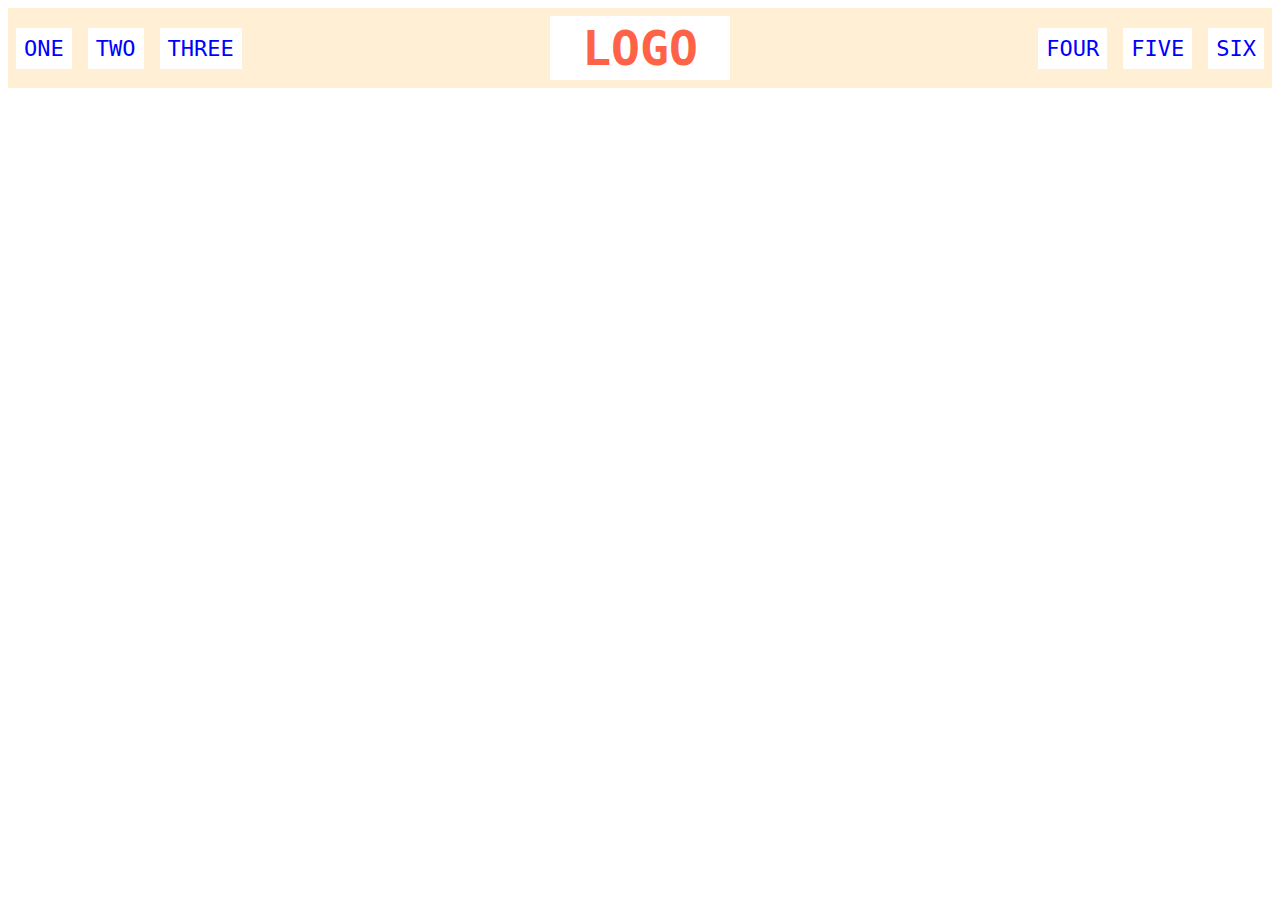
<file: flex/02-flex-header/index.html>
<!DOCTYPE html>
<html lang="en">

<head>
  <meta charset="UTF-8">
  <meta http-equiv="X-UA-Compatible" content="IE=edge">
  <meta name="viewport" content="width=device-width, initial-scale=1.0">
  <title>Flex Header</title>
  <link rel="stylesheet" href="style.css">
</head>

<body>
  <div class="header">
    <div class="left-links">
      <ul>
        <li><a href="#">ONE</a></li>
        <li><a href="#">TWO</a></li>
        <li><a href="#">THREE</a></li>
      </ul>
    </div>
    <div class="logo">LOGO</div>
    <div class="right-links">
      <ul>
        <li><a href="#">FOUR</a></li>
        <li><a href="#">FIVE</a></li>
        <li><a href="#">SIX</a></li>
      </ul>
    </div>
  </div>
</body>

</html>
</file>
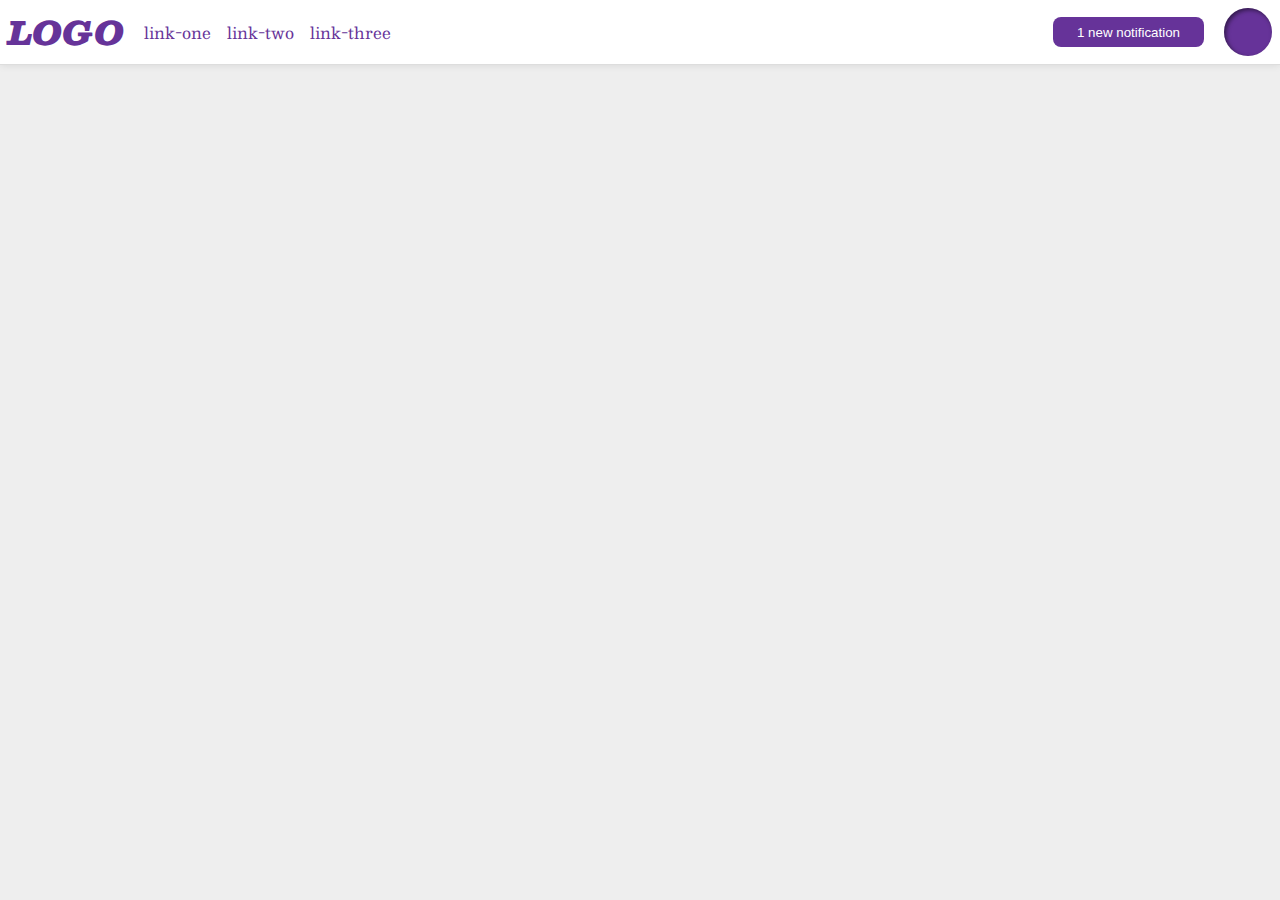
<file: flex/03-flex-header-2/index.html>
<!DOCTYPE html>
<html lang="en">

<head>
  <meta charset="UTF-8">
  <meta http-equiv="X-UA-Compatible" content="IE=edge">
  <meta name="viewport" content="width=device-width, initial-scale=1.0">
  <title>Flex Header 2</title>
  <link rel="stylesheet" href="style.css">
</head>

<body>
  <div class="header">
    <div class="left">
      <div class="logo">
        LOGO
      </div>
      <ul class="links">
        <li><a href="google.com">link-one</a></li>
        <li><a href="google.com">link-two</a></li>
        <li><a href="google.com">link-three</a></li>
      </ul>
    </div>
    <div class="right">
      <button class="notifications">
        1 new notification
      </button>
      <div class="profile-image"></div>
    </div>
  </div>
</body>

</html>
</file>
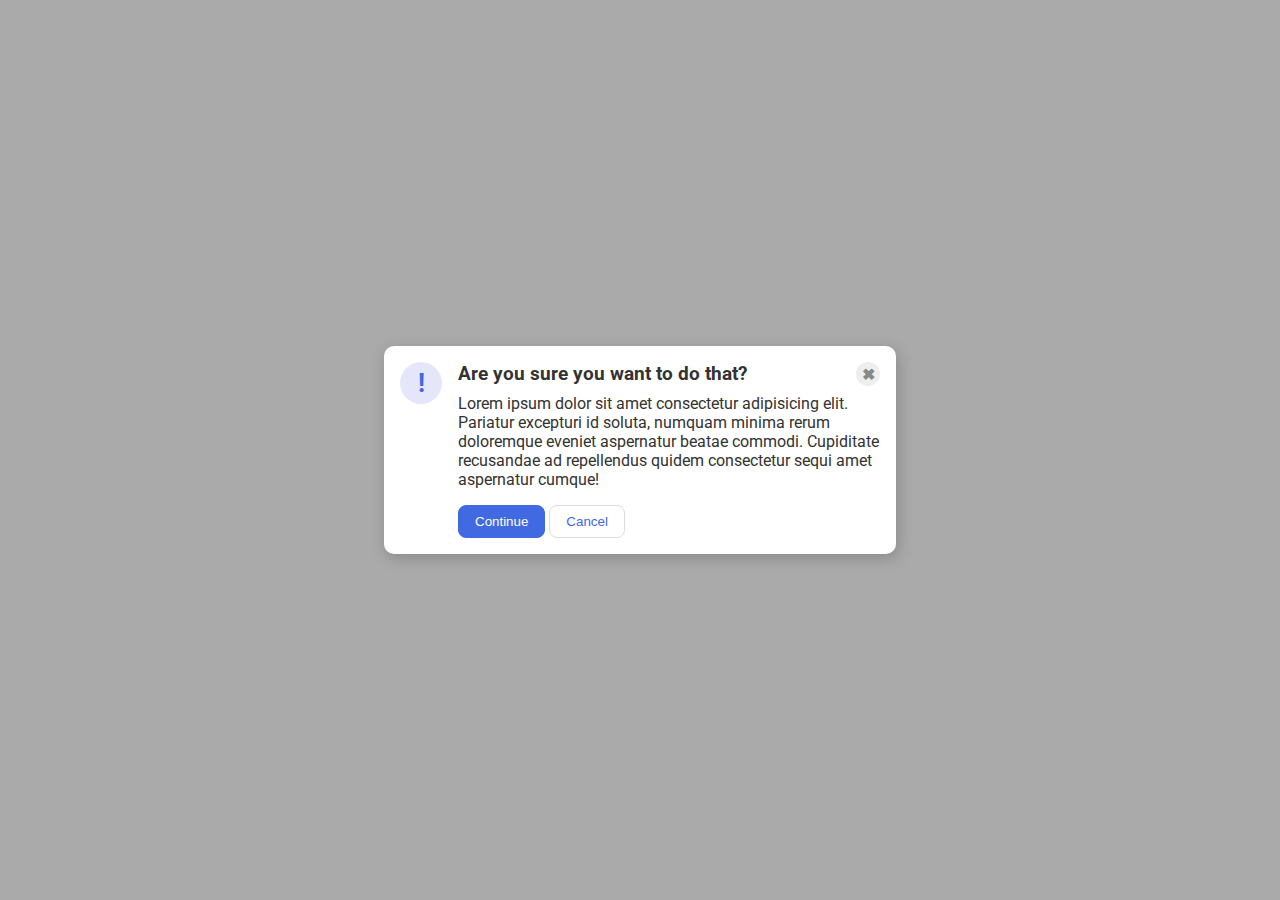
<file: flex/05-flex-modal/index.html>
<!DOCTYPE html>
<html lang="en">

<head>
  <meta charset="UTF-8">
  <meta http-equiv="X-UA-Compatible" content="IE=edge">
  <meta name="viewport" content="width=device-width, initial-scale=1.0">
  <link rel="stylesheet" href="style.css">
  <title>Modal</title>
</head>

<body>
  <div class="modal">
    <div class="icon">!</div>
    <div class="content">
      <div class="top">
        <div class="header">Are you sure you want to do that?</div>
        <div class="close-button">✖</div>
      </div>
      <div class="text">Lorem ipsum dolor sit amet consectetur adipisicing elit. Pariatur excepturi id soluta, numquam
        minima rerum doloremque eveniet aspernatur beatae commodi. Cupiditate recusandae ad repellendus quidem
        consectetur
        sequi amet aspernatur cumque!</div>
      <div class="buttons">
        <button class="continue">Continue</button>
        <button class="cancel">Cancel</button>
      </div>
    </div>
  </div>
</body>

</html>
</file>
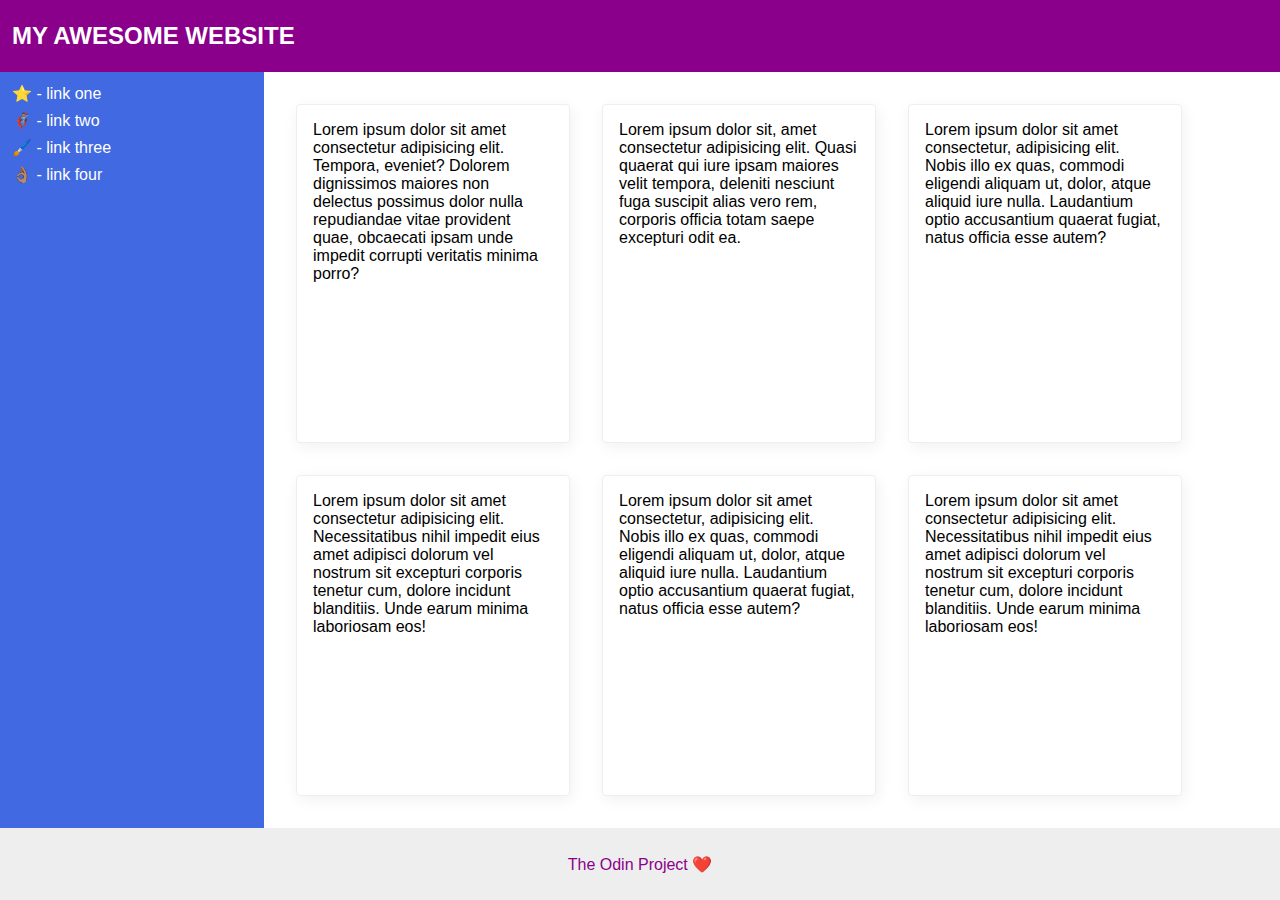
<file: flex/07-flex-layout-2/index.html>
<!DOCTYPE html>
<html lang="en">
  <head>
    <meta charset="UTF-8">
    <meta http-equiv="X-UA-Compatible" content="IE=edge">
    <meta name="viewport" content="width=device-width, initial-scale=1.0">
    <title>The Holy Grail</title>
    <link rel="stylesheet" href="style.css">
  </head>
  <body>
    <div class="header">
      MY AWESOME WEBSITE
    </div>
    
    <div class="content">
      <div class="sidebar">
        <ul>
          <li><a href="#">⭐ - link one</a></li>
          <li><a href="#">🦸🏽‍♂️ - link two</a></li>
          <li><a href="#">🖌️ - link three</a></li>
          <li><a href="#">👌🏽 - link four</a></li>
        </ul>
      </div>
  
      <div class="cards">
        <div class="card">Lorem ipsum dolor sit amet consectetur adipisicing elit. Tempora, eveniet? Dolorem dignissimos maiores non delectus possimus dolor nulla repudiandae vitae provident quae, obcaecati ipsam unde impedit corrupti veritatis minima porro?</div>
        <div class="card">Lorem ipsum dolor sit, amet consectetur adipisicing elit. Quasi quaerat qui iure ipsam maiores velit tempora, deleniti nesciunt fuga suscipit alias vero rem, corporis officia totam saepe excepturi odit ea.</div>
        <div class="card">Lorem ipsum dolor sit amet consectetur, adipisicing elit. Nobis illo ex quas, commodi eligendi aliquam ut, dolor, atque aliquid iure nulla. Laudantium optio accusantium quaerat fugiat, natus officia esse autem?</div>
        <div class="card">Lorem ipsum dolor sit amet consectetur adipisicing elit. Necessitatibus nihil impedit eius amet adipisci dolorum vel nostrum sit excepturi corporis tenetur cum, dolore incidunt blanditiis. Unde earum minima laboriosam eos!</div>
        <div class="card">Lorem ipsum dolor sit amet consectetur, adipisicing elit. Nobis illo ex quas, commodi eligendi aliquam ut, dolor, atque aliquid iure nulla. Laudantium optio accusantium quaerat fugiat, natus officia esse autem?</div>
        <div class="card">Lorem ipsum dolor sit amet consectetur adipisicing elit. Necessitatibus nihil impedit eius amet adipisci dolorum vel nostrum sit excepturi corporis tenetur cum, dolore incidunt blanditiis. Unde earum minima laboriosam eos!</div>
      </div>
    </div>
    
    
    <div class="footer">
      The Odin Project ❤️
    </div>
  </body>
</html>
</file>
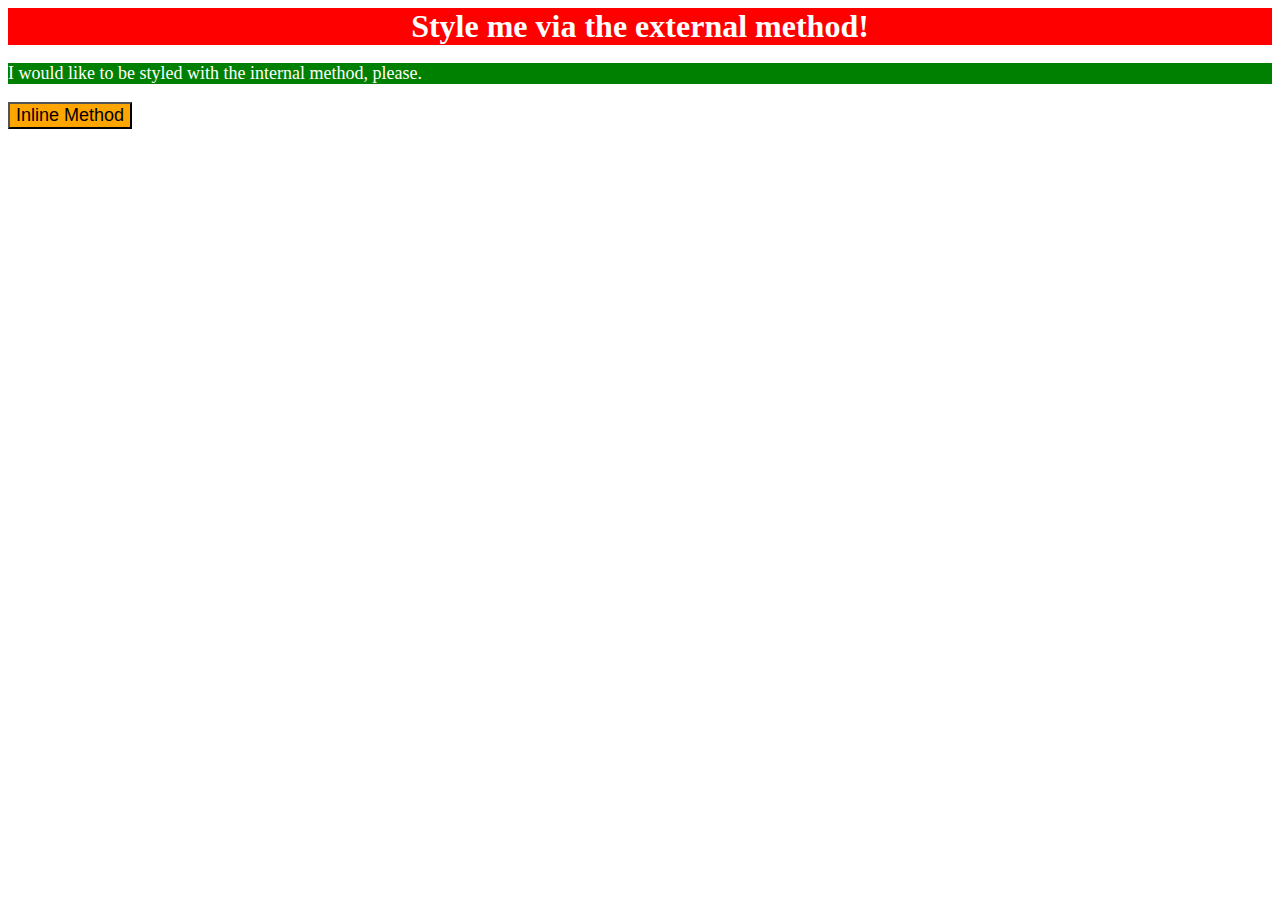
<file: foundations/01-css-methods/index.html>
<!DOCTYPE html>
<html lang="en">
  <head>
    <meta charset="UTF-8">
    <meta http-equiv="X-UA-Compatible" content="IE=edge">
    <meta name="viewport" content="width=device-width, initial-scale=1.0">
    <title>Methods for Adding CSS</title>
    <link rel="stylesheet" href="styles.css">
    <style>
      /* `p`: a green background, white text, and a font size of 18px */

      p {
        background-color: green;
        color: white;
        font-size: 18px;
      }
    </style>
  </head>

  <body>
    <div>Style me via the external method!</div>
    <p>I would like to be styled with the internal method, please.</p>
    <button style="background-color: orange; font-size: 18px;">Inline Method</button>
  </body>
</html>
</file>
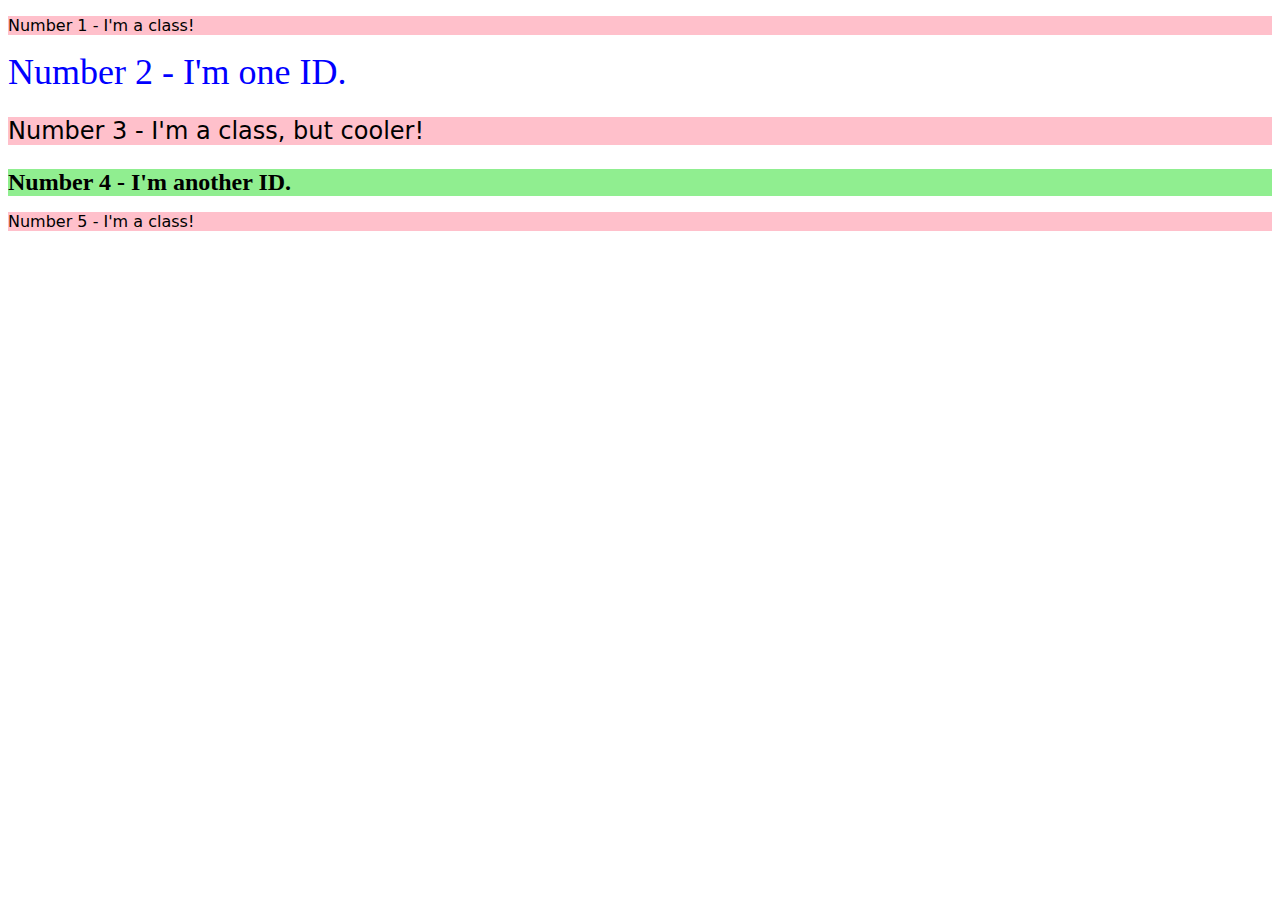
<file: foundations/02-class-id-selectors/index.html>
<!DOCTYPE html>
<html lang="en">
  <head>
    <meta charset="UTF-8">
    <meta http-equiv="X-UA-Compatible" content="IE=edge">
    <meta name="viewport" content="width=device-width, initial-scale=1.0">
    <title>Class and ID Selectors</title>
    <link rel="stylesheet" href="style.css">
  </head>

  <body>
    <p class="odd">Number 1 - I'm a class!</p>
    <div id="two">Number 2 - I'm one ID.</div>
    <p class="odd" id="three">Number 3 - I'm a class, but cooler!</p>
    <div id="four">Number 4 - I'm another ID.</div>
    <p class="odd">Number 5 - I'm a class!</p>
  </body>
</html>
</file>
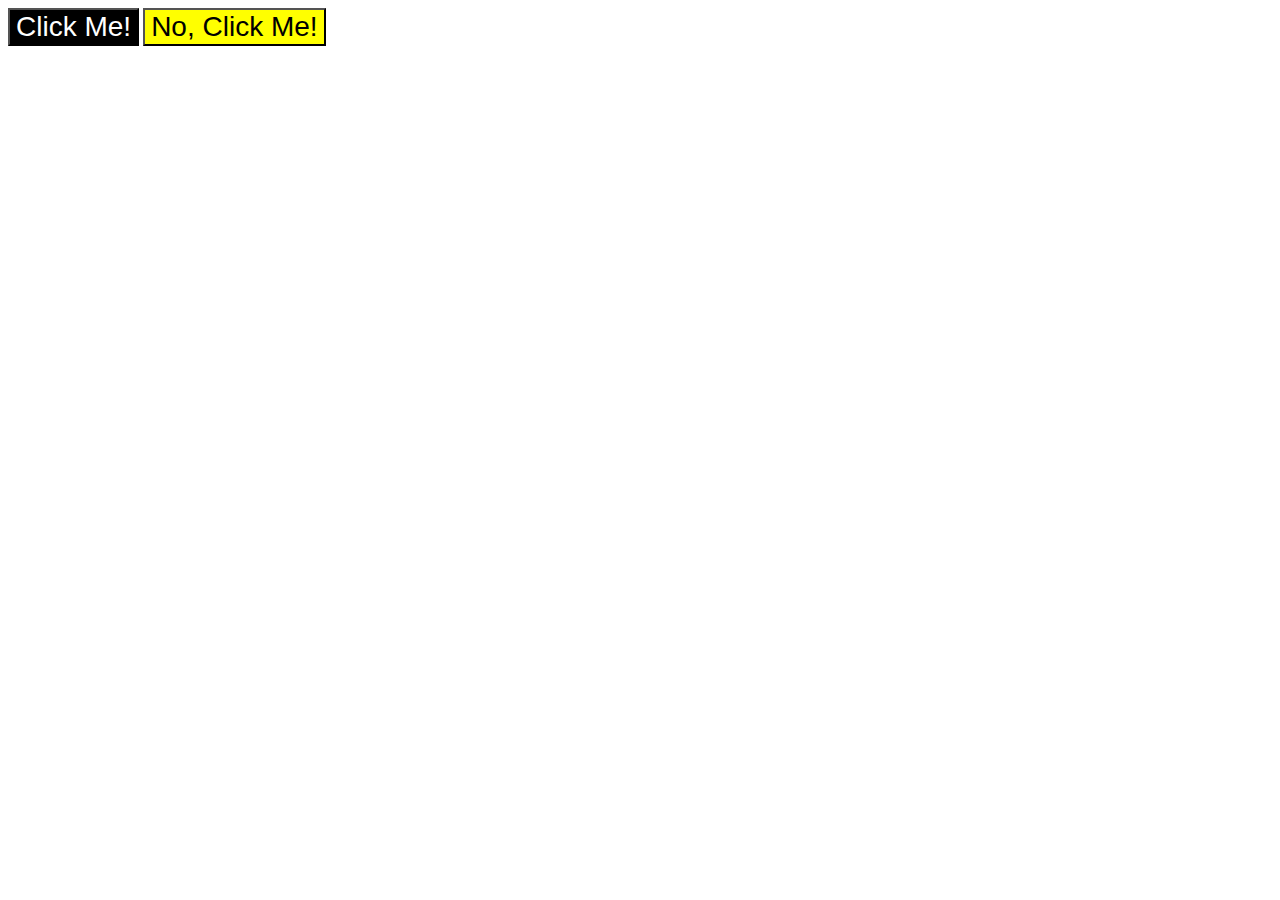
<file: foundations/03-grouping-selectors/index.html>
<!DOCTYPE html>
<html lang="en">
  <head>
    <meta charset="UTF-8">
    <meta http-equiv="X-UA-Compatible" content="IE=edge">
    <meta name="viewport" content="width=device-width, initial-scale=1.0">
    <title>Grouping Selectors</title>
    <link rel="stylesheet" href="style.css">
  </head>
  <body>
    <button class="one">Click Me!</button>
    <button class="two">No, Click Me!</button>
  </body>
</html>
</file>
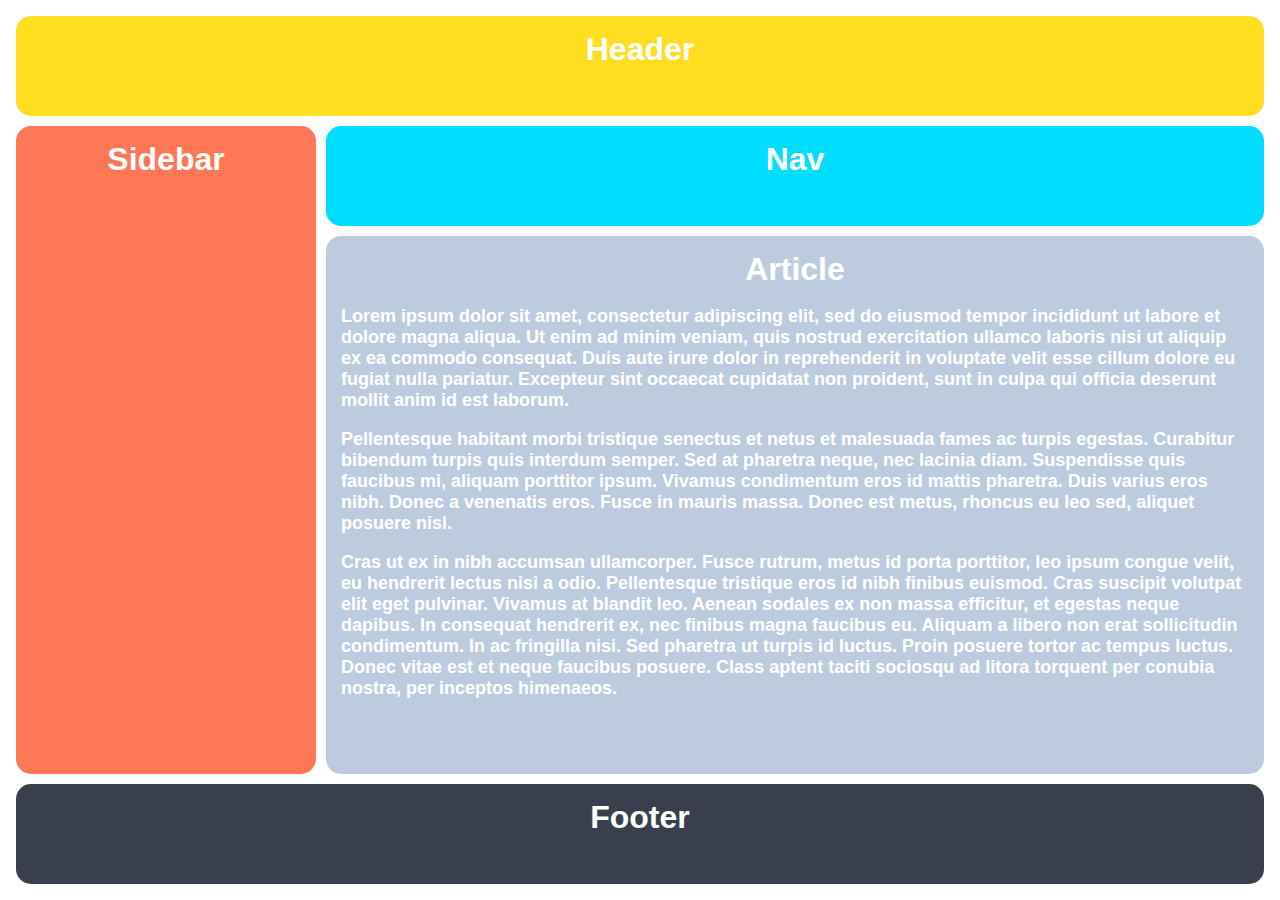
<file: grid/01-grid-layout-1/index.html>
<!DOCTYPE html>
<html lang="en">

<head>
  <meta charset="UTF-8">
  <meta http-equiv="X-UA-Compatible" content="IE=edge">
  <meta name="viewport" content="width=device-width, initial-scale=1.0">
  <title>The Holy Grail</title>
  <link rel="stylesheet" href="style.css">
</head>

<body>
  <div class="container">
    <div class="header">Header</div>
    <div class="sidebar">Sidebar</div>
    <div class="nav">Nav</div>
    <div class="article">Article
      <p>Lorem ipsum dolor sit amet, consectetur adipiscing elit, sed do eiusmod tempor incididunt ut labore et dolore
        magna aliqua. Ut enim ad minim veniam, quis nostrud exercitation ullamco laboris nisi ut aliquip ex ea commodo
        consequat. Duis aute irure dolor in reprehenderit in voluptate velit esse cillum dolore eu fugiat nulla
        pariatur. Excepteur sint occaecat cupidatat non proident, sunt in culpa qui officia deserunt mollit anim id est
        laborum.</p>
      <p>Pellentesque habitant morbi tristique senectus et netus et malesuada fames ac turpis egestas. Curabitur
        bibendum turpis quis interdum semper. Sed at pharetra neque, nec lacinia diam. Suspendisse quis faucibus mi,
        aliquam porttitor ipsum. Vivamus condimentum eros id mattis pharetra. Duis varius eros nibh. Donec a venenatis
        eros. Fusce in mauris massa. Donec est metus, rhoncus eu leo sed, aliquet posuere nisl.</p>
      <p>Cras ut ex in nibh accumsan ullamcorper. Fusce rutrum, metus id porta porttitor, leo ipsum congue velit, eu
        hendrerit lectus nisi a odio. Pellentesque tristique eros id nibh finibus euismod. Cras suscipit volutpat elit
        eget pulvinar. Vivamus at blandit leo. Aenean sodales ex non massa efficitur, et egestas neque dapibus. In
        consequat hendrerit ex, nec finibus magna faucibus eu. Aliquam a libero non erat sollicitudin condimentum. In ac
        fringilla nisi. Sed pharetra ut turpis id luctus. Proin posuere tortor ac tempus luctus. Donec vitae est et
        neque faucibus posuere. Class aptent taciti sociosqu ad litora torquent per conubia nostra, per inceptos
        himenaeos.</p>
    </div>
    <div class="footer">Footer</div>
  </div>
</body>

</html>
</file>
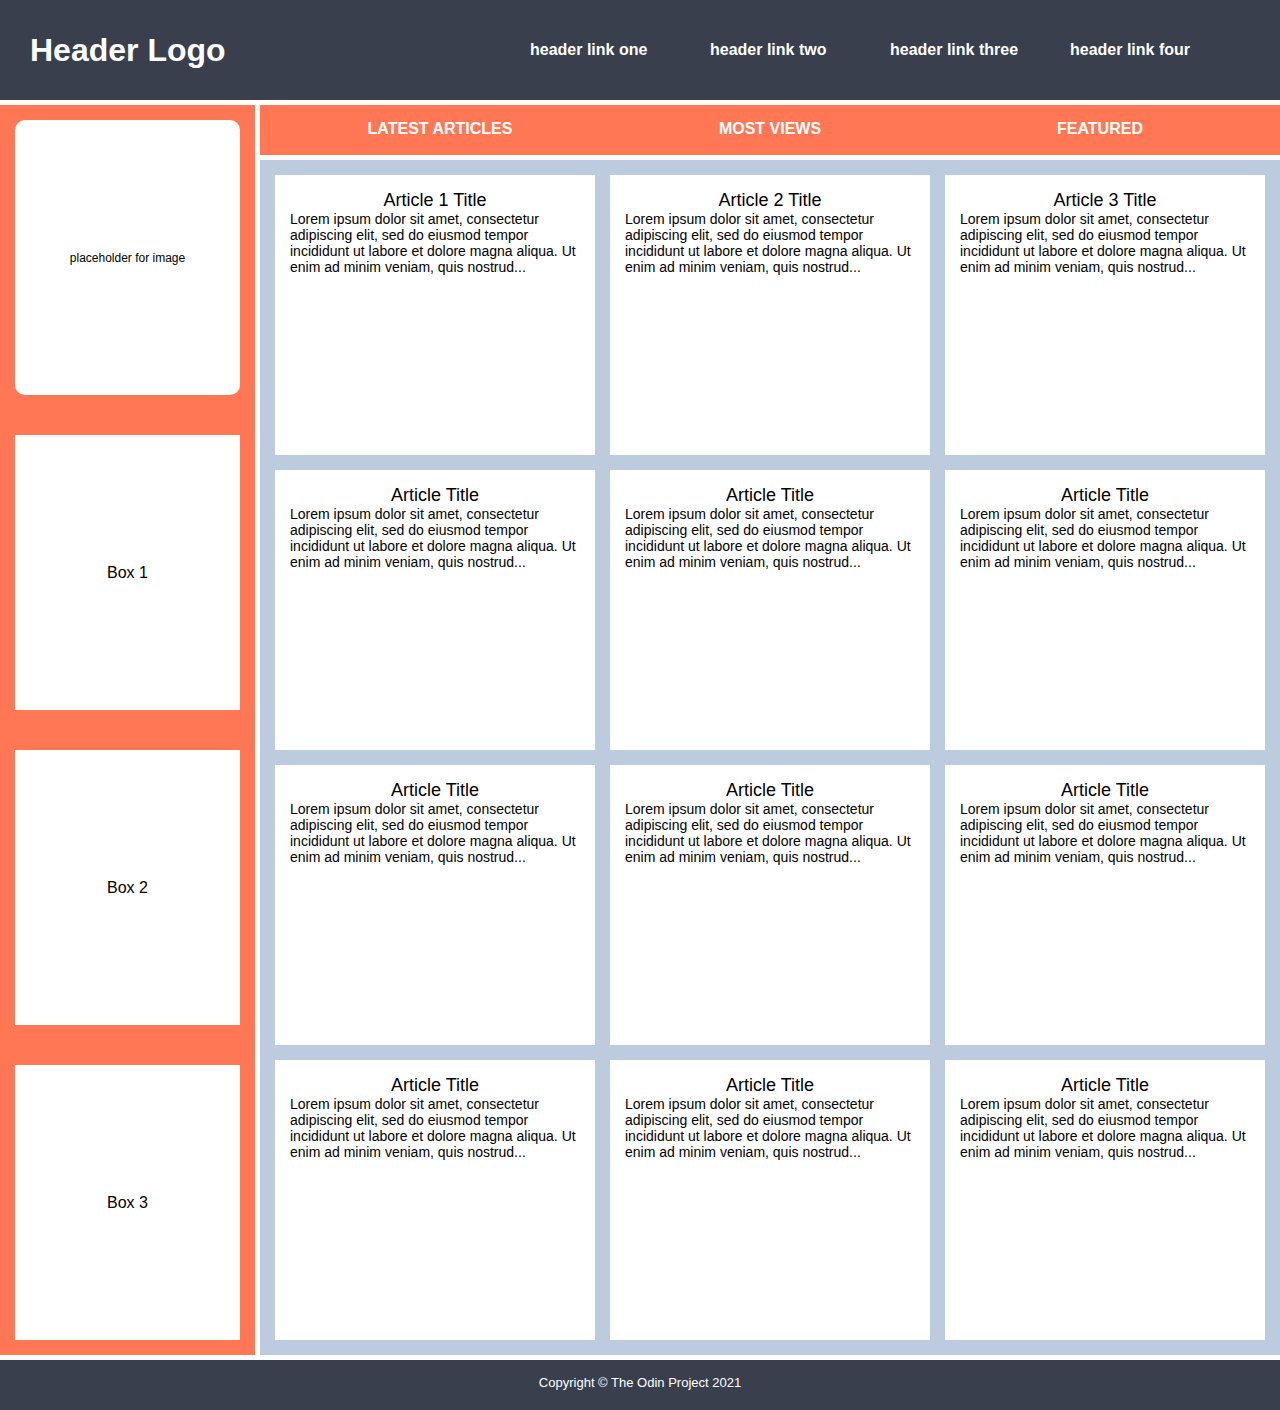
<file: grid/03-grid-layout-3/index.html>
<!DOCTYPE html>
<html lang="en">

<head>
  <meta charset="UTF-8">
  <meta http-equiv="X-UA-Compatible" content="IE=edge">
  <meta name="viewport" content="width=device-width, initial-scale=1.0">
  <title>Holy Grail Mockup</title>
  <link rel="stylesheet" href="style.css">
</head>

<body>
  <div class="container">

    <div class="header">
      <div class="logo">Header Logo</div>
      <div class="menu">
        <ul>
          <li>header link one</li>
          <li>header link two</li>
          <li>header link three</li>
          <li>header link four</li>
        </ul>
      </div>
    </div>

    <div class="sidebar">
      <div class="photo">
        <p>placeholder for image</p>
      </div>
      <div class="side-content">Box 1
      </div>
      <div class="side-content">Box 2
      </div>
      <div class="side-content">Box 3
      </div>
    </div>

    <div class="nav">
      <ul>
        <li>Latest Articles</li>
        <li>Most Views</li>
        <li>Featured</li>
      </ul>
    </div>

    <div class="article">
      <div class="card">
        <p class="title">Article 1 Title</p>
        <p>Lorem ipsum dolor sit amet, consectetur adipiscing elit, sed do eiusmod tempor incididunt ut labore et dolore
          magna aliqua. Ut enim ad minim veniam, quis nostrud...</p>
      </div>
      <div class="card">
        <p class="title">Article 2 Title</p>
        <p>Lorem ipsum dolor sit amet, consectetur adipiscing elit, sed do eiusmod tempor incididunt ut labore et dolore
          magna aliqua. Ut enim ad minim veniam, quis nostrud...</p>
      </div>
      <div class="card">
        <p class="title">Article 3 Title</p>
        <p>Lorem ipsum dolor sit amet, consectetur adipiscing elit, sed do eiusmod tempor incididunt ut labore et dolore
          magna aliqua. Ut enim ad minim veniam, quis nostrud...</p>
      </div>
      <div class="card">
        <p class="title">Article Title</p>
        <p>Lorem ipsum dolor sit amet, consectetur adipiscing elit, sed do eiusmod tempor incididunt ut labore et dolore
          magna aliqua. Ut enim ad minim veniam, quis nostrud...</p>
      </div>
      <div class="card">
        <p class="title">Article Title</p>
        <p>Lorem ipsum dolor sit amet, consectetur adipiscing elit, sed do eiusmod tempor incididunt ut labore et dolore
          magna aliqua. Ut enim ad minim veniam, quis nostrud...</p>
      </div>
      <div class="card">
        <p class="title">Article Title</p>
        <p>Lorem ipsum dolor sit amet, consectetur adipiscing elit, sed do eiusmod tempor incididunt ut labore et dolore
          magna aliqua. Ut enim ad minim veniam, quis nostrud...</p>
      </div>
      <div class="card">
        <p class="title">Article Title</p>
        <p>Lorem ipsum dolor sit amet, consectetur adipiscing elit, sed do eiusmod tempor incididunt ut labore et dolore
          magna aliqua. Ut enim ad minim veniam, quis nostrud...</p>
      </div>
      <div class="card">
        <p class="title">Article Title</p>
        <p>Lorem ipsum dolor sit amet, consectetur adipiscing elit, sed do eiusmod tempor incididunt ut labore et dolore
          magna aliqua. Ut enim ad minim veniam, quis nostrud...</p>
      </div>
      <div class="card">
        <p class="title">Article Title</p>
        <p>Lorem ipsum dolor sit amet, consectetur adipiscing elit, sed do eiusmod tempor incididunt ut labore et dolore
          magna aliqua. Ut enim ad minim veniam, quis nostrud...</p>
      </div>
      <div class="card">
        <p class="title">Article Title</p>
        <p>Lorem ipsum dolor sit amet, consectetur adipiscing elit, sed do eiusmod tempor incididunt ut labore et dolore
          magna aliqua. Ut enim ad minim veniam, quis nostrud...</p>
      </div>
      <div class="card">
        <p class="title">Article Title</p>
        <p>Lorem ipsum dolor sit amet, consectetur adipiscing elit, sed do eiusmod tempor incididunt ut labore et dolore
          magna aliqua. Ut enim ad minim veniam, quis nostrud...</p>
      </div>
      <div class="card">
        <p class="title">Article Title</p>
        <p>Lorem ipsum dolor sit amet, consectetur adipiscing elit, sed do eiusmod tempor incididunt ut labore et dolore
          magna aliqua. Ut enim ad minim veniam, quis nostrud...</p>
      </div>
    </div>

    <div class="footer">
      <p>Copyright © The Odin Project 2021</p>
    </div>

  </div>
</body>

</html>
</file>
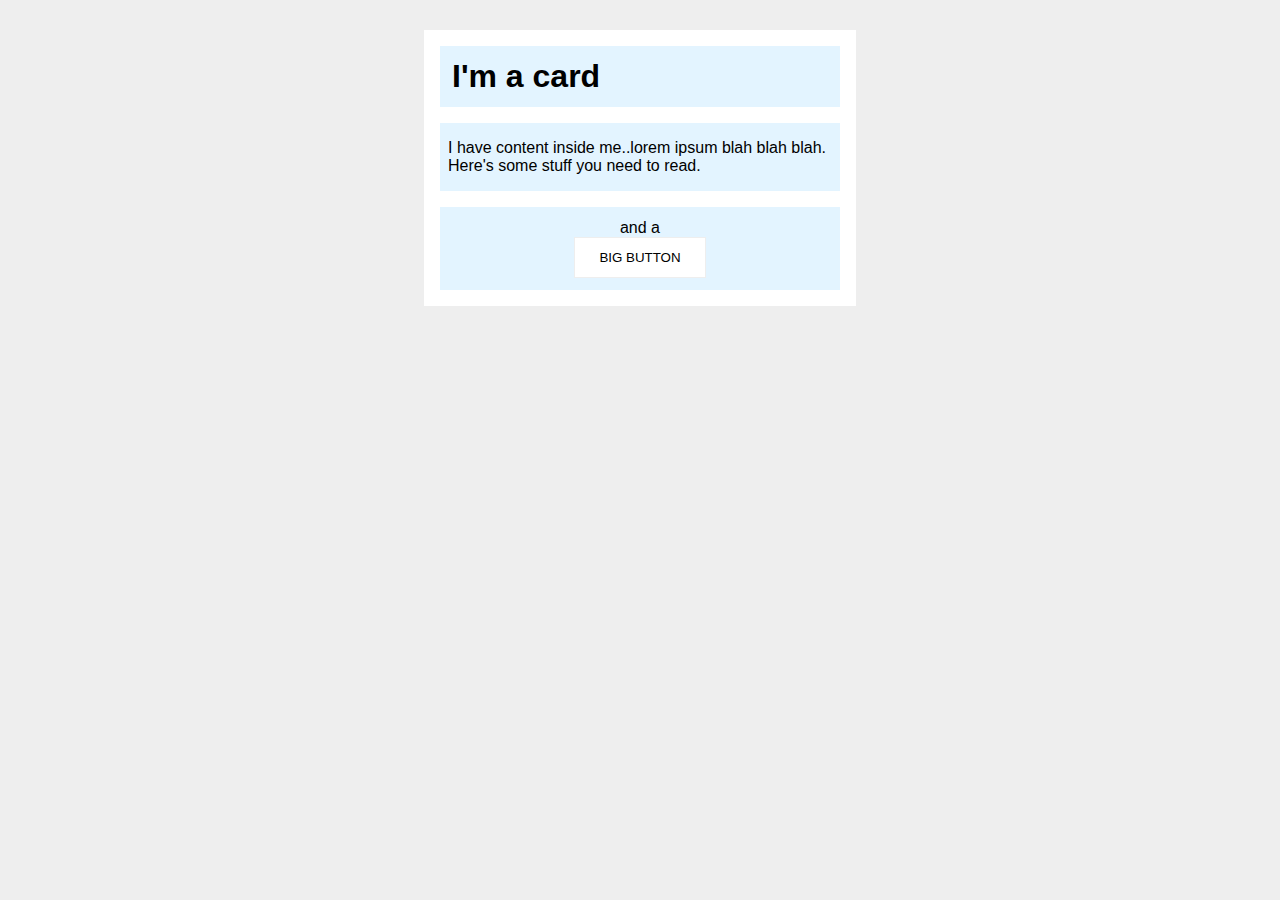
<file: margin-and-padding/02-margin-and-padding-2/index.html>
<!DOCTYPE html>
<html lang="en">
  <head>
    <meta charset="UTF-8">
    <meta http-equiv="X-UA-Compatible" content="IE=edge">
    <meta name="viewport" content="width=device-width, initial-scale=1.0">
    <title>Margin and Padding exercise 2</title>
    <link rel="stylesheet" href="style.css">
  </head>
  <body>
    <div class="card">
      <h1 class="title">I'm a card</h1>
      <div class="content">I have content inside me..lorem ipsum blah blah blah. Here's some stuff you need to read.</div>
      <div class="button-container">and a <br><button>BIG BUTTON</button></div>
    </div>
  </body>
</html>
</file>
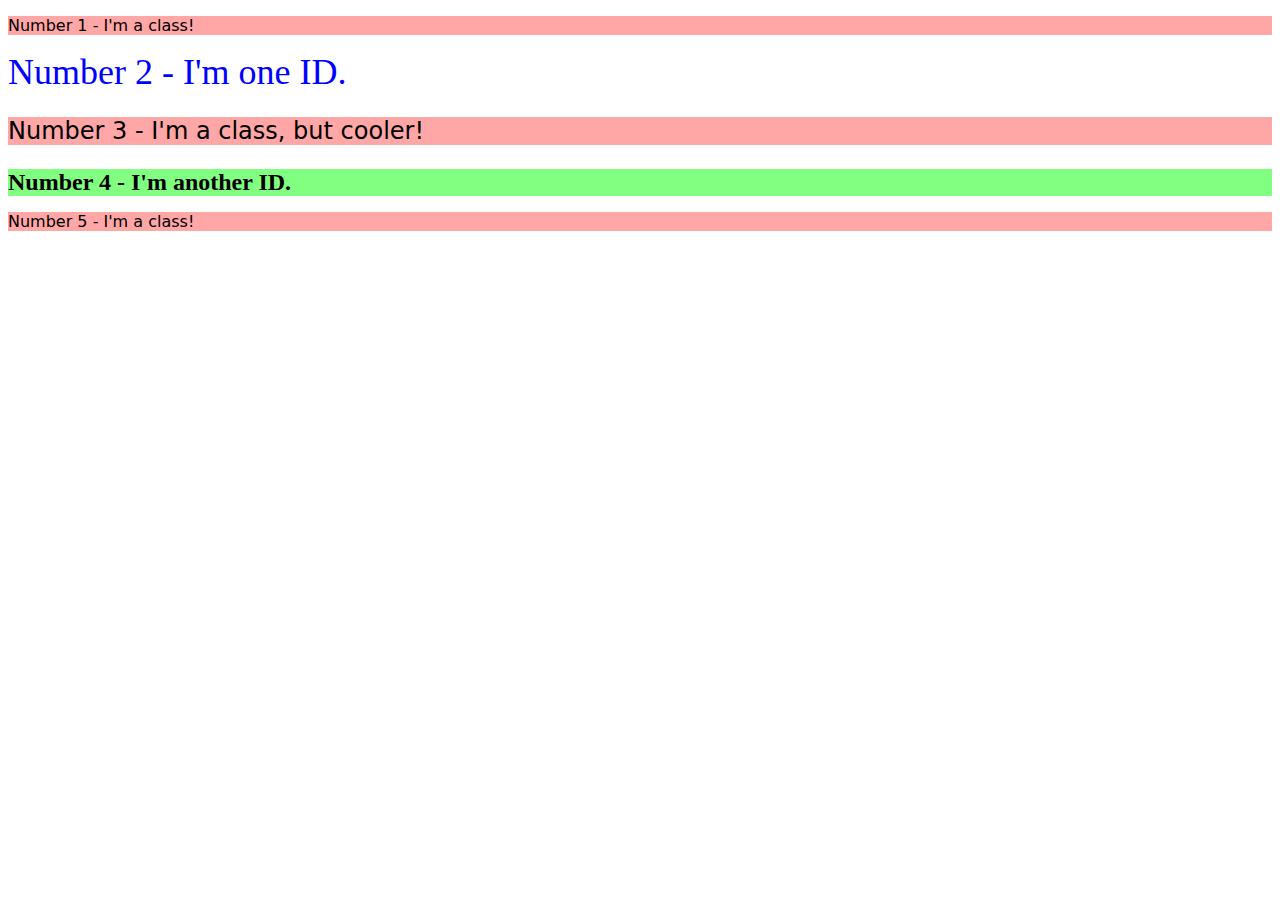
<file: foundations/02-class-id-selectors/solution/solution.html>
<!DOCTYPE html>
<html lang="en">
  <head>
    <meta charset="UTF-8">
    <meta http-equiv="X-UA-Compatible" content="IE=edge">
    <meta name="viewport" content="width=device-width, initial-scale=1.0">
    <title>Class and ID Selectors</title>
    <link rel="stylesheet" href="solution.css">
  </head>
  <body>
    <p class="odd">Number 1 - I'm a class!</p>
    <div id="two">Number 2 - I'm one ID.</div>
    <p class="odd adjust-font-size">Number 3 - I'm a class, but cooler!</p>
    <div id="four" class="adjust-font-size">Number 4 - I'm another ID.</div>
    <p class="odd">Number 5 - I'm a class!</p>
  </body>
</html>
</file>
<file: flex/02-flex-header/style.css>
.header  {
  font-family: monospace;
  background: papayawhip;
  padding: 8px;
  display: flex;
  align-items: center;
  justify-content: space-between;
}

.logo {
  font-size: 48px;
  font-weight: 900;
  color: tomato;
  background: white;
  padding: 4px 32px;
}

ul {
  /* this removes the dots on the list items*/
  list-style-type: none;
  display: flex;
  gap: 16px;
  padding: 0px;
}

a {
  color: blue;
  font-size: 22px;
  background: white;
  padding: 8px;
  /* this removes the line under the links */
  text-decoration: none;
}
</file>
<file: flex/03-flex-header-2/style.css>
/* this is some magical font-importing.  
you'll learn about it later. */
@import url('https://fonts.googleapis.com/css2?family=Besley:ital,wght@0,400;1,900&display=swap');

body {
  margin: 0;
  background: #eee;
  font-family: Besley, serif;
}

.header {
  background: white;
  border-bottom: 1px solid #ddd;
  box-shadow: 0 0 8px rgba(0,0,0,.1);
  display: flex;
  justify-content: space-between;
  align-items: center;
}

.profile-image {
  background: rebeccapurple;
  box-shadow: inset 2px 2px 4px rgba(0,0,0,.5);
  border-radius: 50%;
  width: 48px;
  height: 48px;
  margin: 8px;
}

.logo {
  color: rebeccapurple;
  font-size: 32px;
  font-weight: 900;
  font-style: italic;
  padding-left: 8px;
}

button {
  border: none;
  border-radius: 8px;
  background: rebeccapurple;
  color: white;
  padding: 8px 24px;
  height: 30px;
  margin: 12px;
}

a {
  /* this removes the line under our links */
  text-decoration: none;
  color: rebeccapurple;
  margin: 8px;
}

ul {
  list-style-type: none;
  display: flex;
  padding: 12px;
  margin: 0px;
}

.left {
  display: flex;
  align-items: center;
}

.right {
  display: flex;
  align-items: center;
}
</file>
<file: flex/05-flex-modal/style.css>
@import url('https://fonts.googleapis.com/css2?family=Roboto:wght@400;700&display=swap');

html, body {
  height: 100%;
}

body {
  font-family: Roboto, sans-serif;
  margin: 0;
  background: #aaa;
  color: #333;
  /* I'll give you this one for free lol */
  display: flex;
  align-items: center;
  justify-content: center;
}

.modal {
  background: white;
  width: 480px;
  border-radius: 10px;
  box-shadow: 2px 4px 16px rgba(0,0,0,.2);
  display: flex;
  padding: 16px;
  gap: 16px;
}

.icon {
  color: royalblue;
  font-size: 26px;
  font-weight: 700;
  background: lavender;
  width: 42px;
  height: 42px;
  border-radius: 50%;
  display: flex;
  align-items: center;
  justify-content: center;
  min-width: 42px;
}

.close-button {
  background: #eee;
  border-radius: 50%;
  color: #888;
  font-weight: 900;
  font-size: 16px;
  height: 24px;
  width: 24px;
  display: flex;
  align-items: center;
  justify-content: center;
  flex-shrink: 0;
}

button {
  padding: 8px 16px;
  border-radius: 8px;
  margin-top: 8px;
}

button.continue {
  background: royalblue;
  border: 1px solid royalblue;
  color: white;
}

button.cancel {
  background: white;
  border: 1px solid #ddd;
  color: royalblue;
}

.content{
  display: flex;
  flex-direction: column;
  gap: 8px;
}

.top {
  display: flex;
  justify-content: space-between;
}

.header {
  font-size: 1.2em;
  font-weight: 700;
}
</file>
<file: flex/07-flex-layout-2/style.css>
body {
  font-family: -apple-system, BlinkMacSystemFont, 'Segoe UI', Roboto, Oxygen, Ubuntu, Cantarell, 'Open Sans', 'Helvetica Neue', sans-serif;
  margin: 0;
  min-height: 100vh;
  display: flex;
  flex-direction: column;
}

.header {
  height: 72px;
  background: #8b008b;
  color: white;
  padding-left: 12px;
  display: flex;
  align-items: center;
  font-size: 24px;
  font-weight: 900;
}

.footer {
  height: 72px;
  background: #eee;
  color: #8b008b;
  display: flex;
  justify-content: center;
  align-items: center;
}

.content {
  display: flex;
  align-items: stretch;
  flex-grow: 1;
}

.sidebar {
  width: 240px;
  background: #4169e1;
  padding: 12px;
  display: flex;
  flex-shrink: 0;
}

ul {
  list-style: none;
  padding-left: 0;
  display: flex;
  flex-direction: column;
  margin: 0;
  gap: 8px;
}

a {
  text-decoration: none;
  color: white;
}

.cards {
  display: flex;
  flex-wrap: wrap;
  padding: 16px;
}

.card {
  border: 1px solid #eee;
  box-shadow: 2px 4px 16px rgba(0,0,0,.06);
  border-radius: 4px;
  display: flex;
  flex-basis: 240px;
  margin: 16px;
  padding: 16px;
}
</file>
<file: foundations/01-css-methods/styles.css>
div {
    background-color: red;
    color: white;
    font-size: 32px;
    text-align: center;
    font-weight: bold;
}
</file>
<file: foundations/02-class-id-selectors/style.css>
/* * **All odd numbered elements**: a light red/pink background, and a list of fonts containing `Verdana` and `DejaVu Sans` with `sans-serif` as a fallback
* **The second element**: blue text and a font size of 36px
* **The third element**: in addition to the styles for all odd numbered elements, add a font size of 24px
* **The fourth element**: a light green background, a font size of 24px, and bold */

.odd {
    background-color: pink;
    font-family: 'Verdana', 'Dejavu Sans', sans-serif;
}

#two {
    color:blue;
    font-size: 36px;
}

#three {
    font-size: 24px;
}

#four {
    background-color: lightgreen;
    font-size: 24px;
    font-weight: bold;
}
</file>
<file: foundations/03-grouping-selectors/style.css>
/* * **The first element**: a black background and white text
* **The second element**: a yellow background
* **Both elements**: a font size of 28px and a list of fonts containing `Helvetica` and `Times New Roman`, with `sans-serif` as a fallback  */

.one,
.two {
    font-size: 28px;
    font-family: 'Helvetica','Times New Roman',sans-serif;
}

.one {
    background-color: black;
    color:white;
}

.two {
    background-color: yellow;
}
</file>
<file: grid/01-grid-layout-1/style.css>
body,
html {
  height: 100%;
  margin: 0;
}

.container {
  text-align: center;
  height: 100%;
  padding: 16px;
  box-sizing: border-box;

  display: grid;
  grid-template: 100px 100px 1fr 100px / 300px 1fr;
  gap: 10px;
}

.container div {
  padding: 15px;
  font-size: 32px;
  font-family: Helvetica;
  font-weight: bold;
  color: white;
  border-radius: 15px;
}

.header {
  background-color: #FFDE22;

  grid-column: 1 / 3;
}

.sidebar {
  background-color: #FF7755;

  grid-row: 2 / 4;
}

.nav {
  background-color: #00DDFF;

  
}

.article {
  background-color: #bccbde;
}

.article p {
  font-size: 18px;
  font-family: sans-serif;
  color: white;
  text-align: left;
}

.footer {
  background-color: #393f4d;

  grid-column: span 2;
}
</file>
<file: grid/03-grid-layout-3/style.css>
* {
  margin: 0;
  padding: 0;
}

.container {
  text-align: center;

  display: grid;
  grid-template: 100px 50px 1fr 50px / 1fr 4fr;
  gap: 5px;
}

.container div {
  padding: 15px;
  font-size: 32px;
  font-family: Helvetica;
  font-weight: bold;
  color: white;
}

.header {
  background-color: #393f4d;
  grid-column: 1 / 3;

  display: grid;
  grid-template-columns: 2fr 3fr;
  align-items: center;
  text-align: left;
}

.menu ul {
  display: grid;
  grid-template-columns: repeat(4, 1fr);
}

.menu ul,
.menu li {
  font-size: 16px;

  list-style: none;
}

.sidebar {
  background-color: #FF7755;
  grid-row: 2 / 4;

  display: grid;
  grid-template-rows: repeat(4, 1fr);
  gap: 40px;
}

.sidebar * {
  display: grid;
  align-items: center;
}

.sidebar .photo {
  background-color: white;
  color: black;
  font-size: 12px;
  font-weight: normal;
  border-radius: 10px;
}


.sidebar .side-content {
  background-color: white;
  color: black;
  font-size: 16px;
  font-weight: normal;
  text-align: center;
}

.nav {
  background-color: #FF7755;
}

.nav ul {
  display: grid;
  grid-template-columns: repeat(3, 1fr);
}

.nav ul li {
  font-size: 16px;
  text-transform: uppercase;
  list-style: none;
}

.article {
  background-color: #bccbde;
  display: grid;
  grid-template-columns: repeat(auto-fill, minmax(250px, 1fr));
  gap: 15px;
}

.article p {
  font-size: 18px;
  font-family: sans-serif;
  color: white;
  text-align: left;
}

.article .card {
  background-color: #FFFFFF;
  height: 250px;
  color: black;
  text-align: center;
}

.card p {
  color: black;
  font-weight: normal;
  font-size: 14px;
}

.card .title {
  font-size: 18px;
  text-align: center;
}

.footer {
  background-color: #393f4d;
  grid-column: 1 / 3;
}

.footer p {
  font-size: 13px;
  font-weight: normal;
}
</file>
<file: margin-and-padding/02-margin-and-padding-2/style.css>
body {
  background: #eee;
  font-family: sans-serif;
}

.card {
  width: 400px;
  background: #fff;
  padding: 16px;
  margin: 30px auto;
}

.title {
  background: #e3f4ff;
  padding: 12px;
  margin-top: 0px;
  margin-bottom: 16px;
}

.content {
  background: #e3f4ff;
  margin-bottom: 16px;;
  padding: 16px 8px;
}

.button-container {
  background: #e3f4ff;
  border:16px;
  text-align: center;
  padding: 12px;
}

button {
  background: white;
  border: 1px solid #eee;
  padding: 12px 24px;
}
</file>
<file: foundations/02-class-id-selectors/solution/solution.css>
.odd {
  background-color: rgb(255, 167, 167);
  font-family: Verdana, "DejaVu Sans", sans-serif;
}

.adjust-font-size {
  font-size: 24px;
}

#two {
  color: #0000ff;
  font-size: 36px;
}

/*
    In the id selector 'four' below, we could have also
    added a rule to set the font size to 24px.

    However, since the elements 'Number 3' and 'Number 4'
    in the HTML file share the same font size, we reused
    the 'adjust-font-size' class above to help reduce
    duplicate code.
*/
#four {
  background-color: hsl(120, 100%, 75%);
  font-weight: bold;
}
</file>
